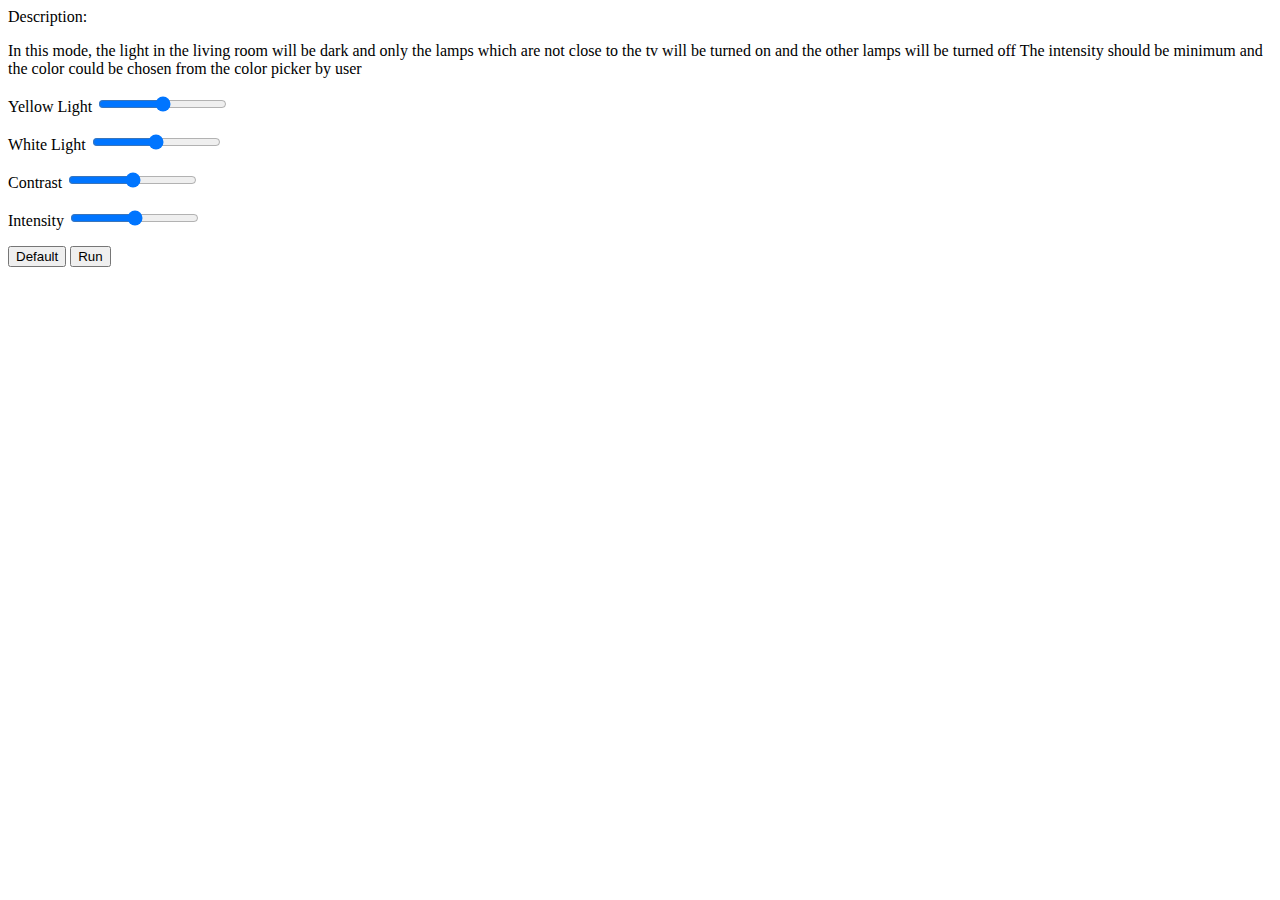
<file: src/main/resources/assets/movie.html>
<!doctype html>
<html>
<head>
<meta charset="UTF-8">
<title>Untitled Document</title>
</head>

<body>Description:
<p></p>
In this mode, the light in the living room will be dark and only the lamps which are not close to the tv will be turned on and the other lamps will be turned off
The intensity should be minimum and the color could be chosen from the color picker by user

<p></p>

Yellow Light
<input type="range" name="points" id="points" value="50" min="0" max="100">
<p></p>
White Light
<input type="range" name="points" id="points" value="50" min="0" max="100">
<p>
</p>
Contrast
<input type="range" name="points" id="points" value="50" min="0" max="100">
<p></p>
Intensity
<input type="range" name="points" id="points" value="50" min="0" max="100">
<p></p>
<button type="button">Default</button>
<button type="button">Run</button>
</body>
</html>
</file>
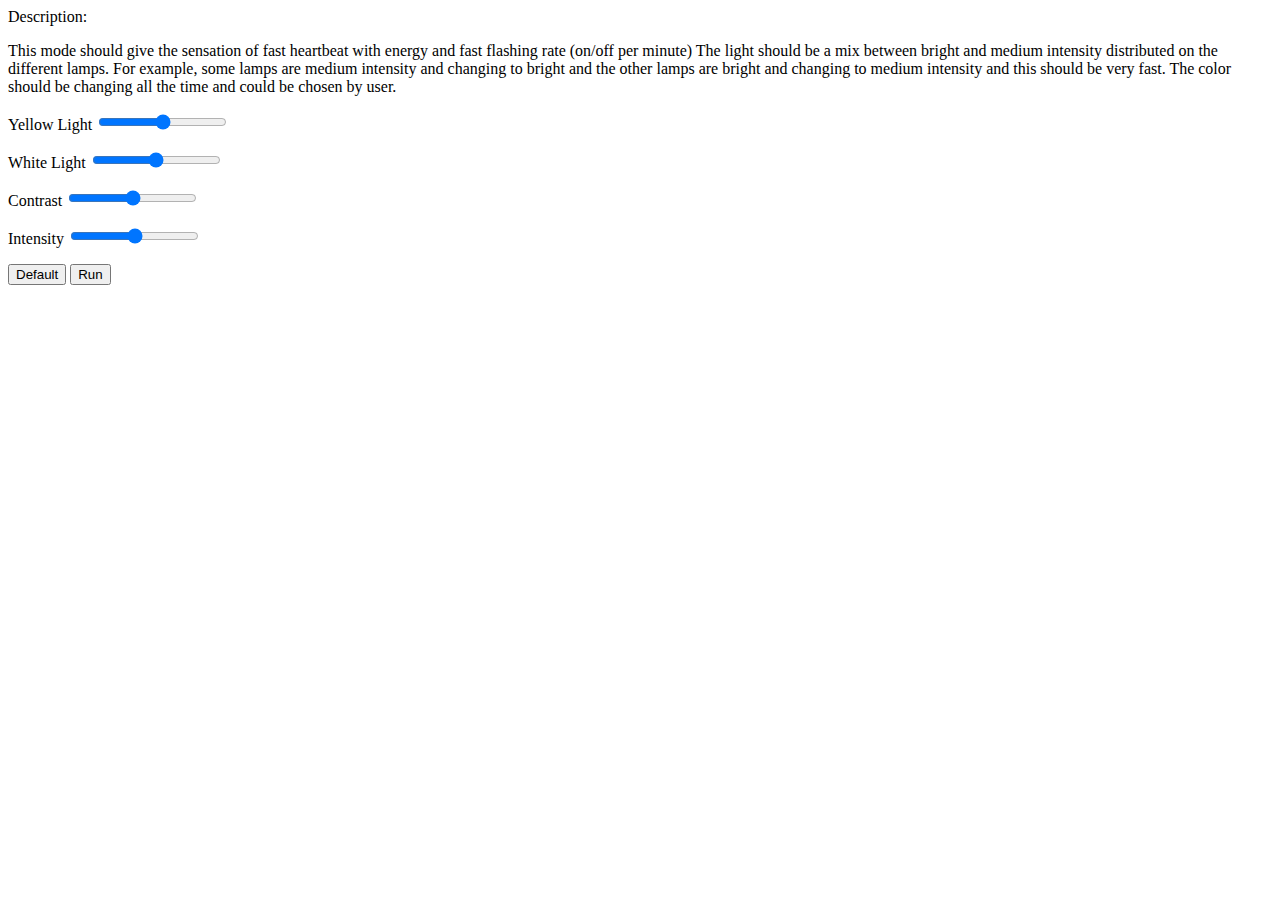
<file: src/main/resources/assets/Party.html>
<!doctype html>
<html>
<head>
<meta charset="UTF-8">
<title>Untitled Document</title>
</head>

<body>Description:
<p></p>
This mode should give the sensation of fast heartbeat with energy and fast flashing rate (on/off per minute)
 
The light should be a mix between bright and medium intensity distributed on the different lamps. For example, some lamps are medium intensity and changing to bright and the other lamps are bright and changing to medium intensity and this should be very fast.
The color should be changing all the time and could be chosen by user.

<p></p>

Yellow Light
<input type="range" name="points" id="points" value="50" min="0" max="100">
<p></p>
White Light
<input type="range" name="points" id="points" value="50" min="0" max="100">
<p>
</p>
Contrast
<input type="range" name="points" id="points" value="50" min="0" max="100">
<p></p>
Intensity
<input type="range" name="points" id="points" value="50" min="0" max="100">
<p></p>
<button type="button">Default</button>
<button type="button">Run</button>
</body>
</html>
</file>
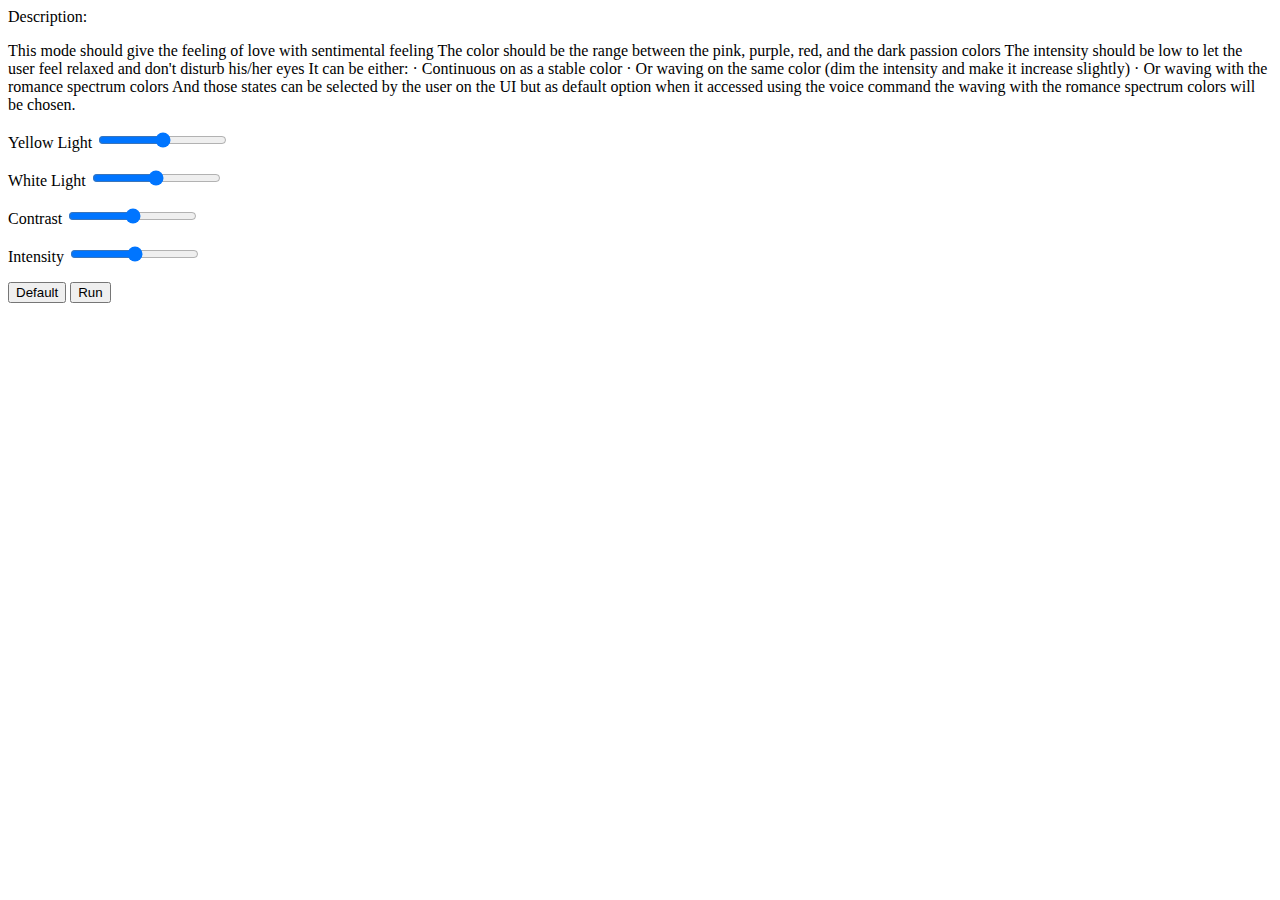
<file: src/main/resources/assets/Romantic.html>
<!doctype html>
<html>
<head>
<meta charset="UTF-8">
<title>Untitled Document</title>
</head>

<body>Description:
<p></p>
This mode should give the feeling of love with sentimental feeling
 
The color should be the range between the pink, purple, red, and the dark passion colors
The intensity should be low to let the user feel relaxed and don't disturb his/her eyes
It can be either:
·   	Continuous on as a stable color
·   	Or waving on the same color (dim the intensity and make it increase slightly)
·   	Or waving with the romance spectrum colors
And those states can be selected by the user on the UI but as default option when it accessed using the voice command the waving with the romance spectrum colors will be chosen.

<p></p>

Yellow Light
<input type="range" name="points" id="points" value="50" min="0" max="100">
<p></p>
White Light
<input type="range" name="points" id="points" value="50" min="0" max="100">
<p>
</p>
Contrast
<input type="range" name="points" id="points" value="50" min="0" max="100">
<p></p>
Intensity
<input type="range" name="points" id="points" value="50" min="0" max="100">
<p></p>
<button type="button">Default</button>
<button type="button">Run</button>
</body>
</html>
</file>
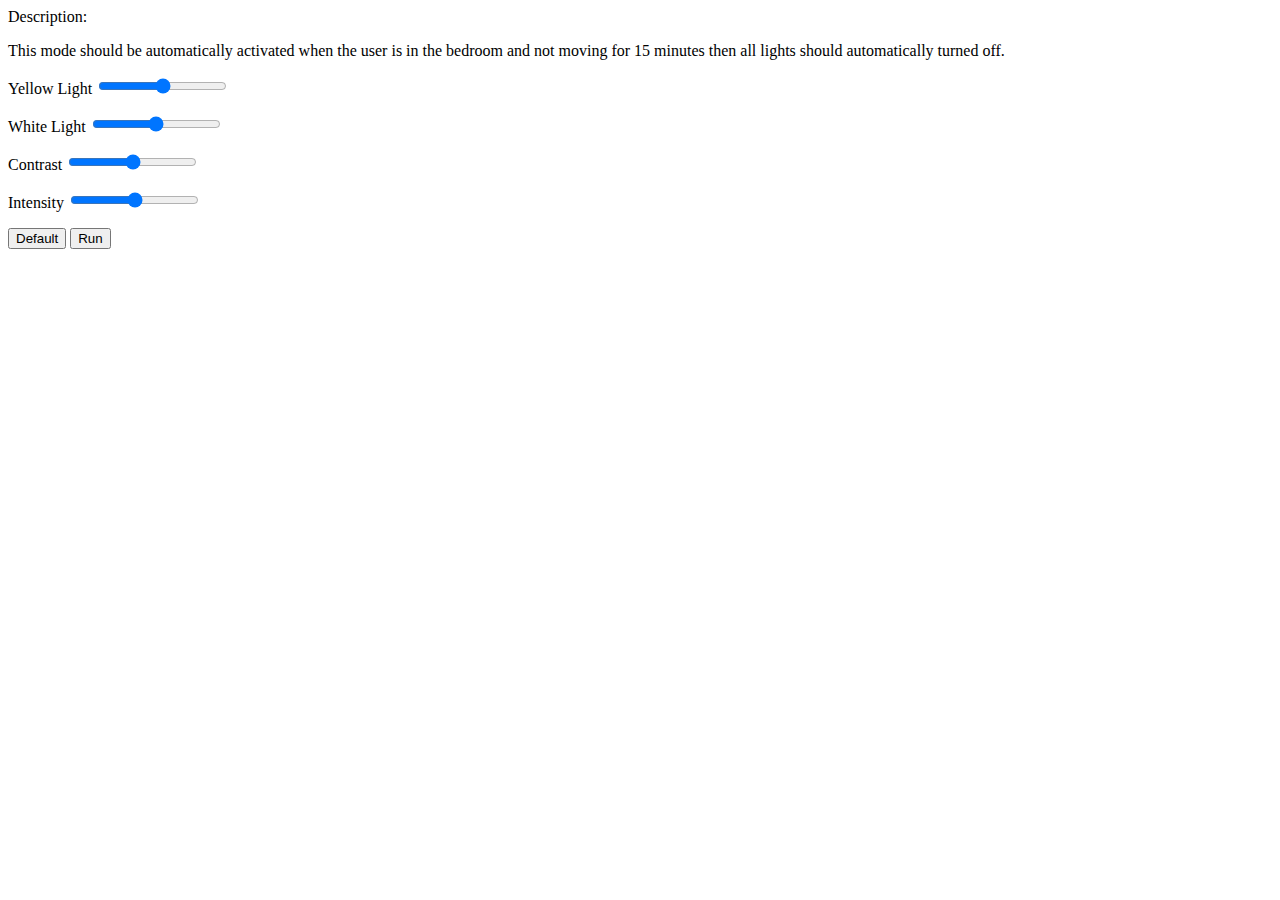
<file: src/main/resources/assets/Sleeping.html>
<!doctype html>
<html>
<head>
<meta charset="UTF-8">
<title>Untitled Document</title>
</head>

<body>Description:
<p></p>
This mode should be automatically activated when the user is in the bedroom and not moving for 15 minutes then all lights should automatically turned off.
<p></p>

Yellow Light
<input type="range" name="points" id="points" value="50" min="0" max="100">
<p></p>
White Light
<input type="range" name="points" id="points" value="50" min="0" max="100">
<p>
</p>
Contrast
<input type="range" name="points" id="points" value="50" min="0" max="100">
<p></p>
Intensity
<input type="range" name="points" id="points" value="50" min="0" max="100">
<p></p>
<button type="button">Default</button>
<button type="button">Run</button>
</body>
</html>
</file>
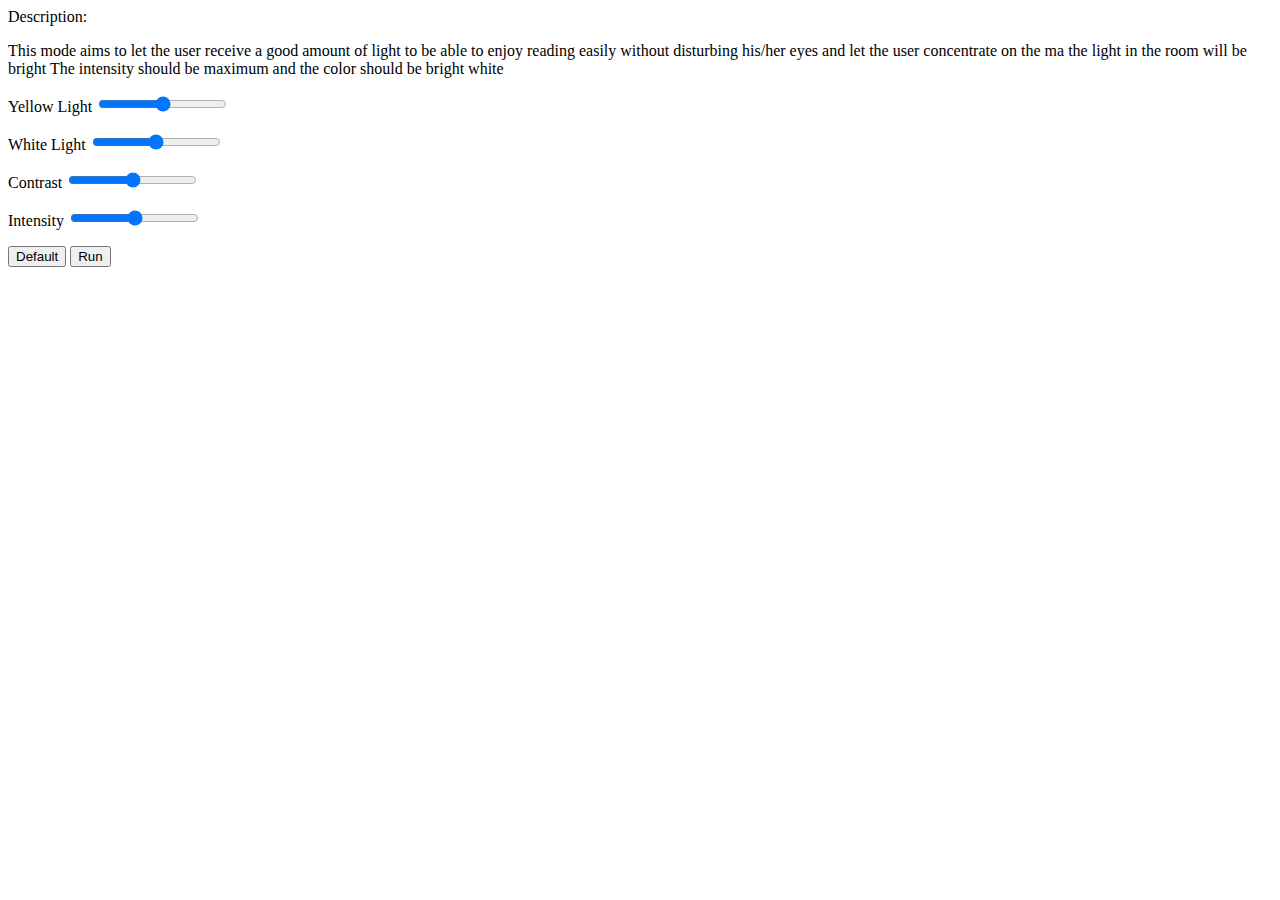
<file: src/main/resources/assets/study.html>
<!doctype html>
<html>
<head>
<meta charset="UTF-8">
<title>Untitled Document</title>
</head>

<body>Description:
<p></p>
This mode aims to let the user receive a good amount of light to be able to enjoy reading easily without disturbing his/her eyes and let the user concentrate on the ma
the light in the room will be bright
The intensity should be maximum and the color should be bright white

<p></p>

Yellow Light
<input type="range" name="points" id="points" value="50" min="0" max="100">
<p></p>
White Light
<input type="range" name="points" id="points" value="50" min="0" max="100">
<p>
</p>
Contrast
<input type="range" name="points" id="points" value="50" min="0" max="100">
<p></p>
Intensity
<input type="range" name="points" id="points" value="50" min="0" max="100">
<p></p>
<button type="button">Default</button>
<button type="button">Run</button>
</body>
</html>
</file>
